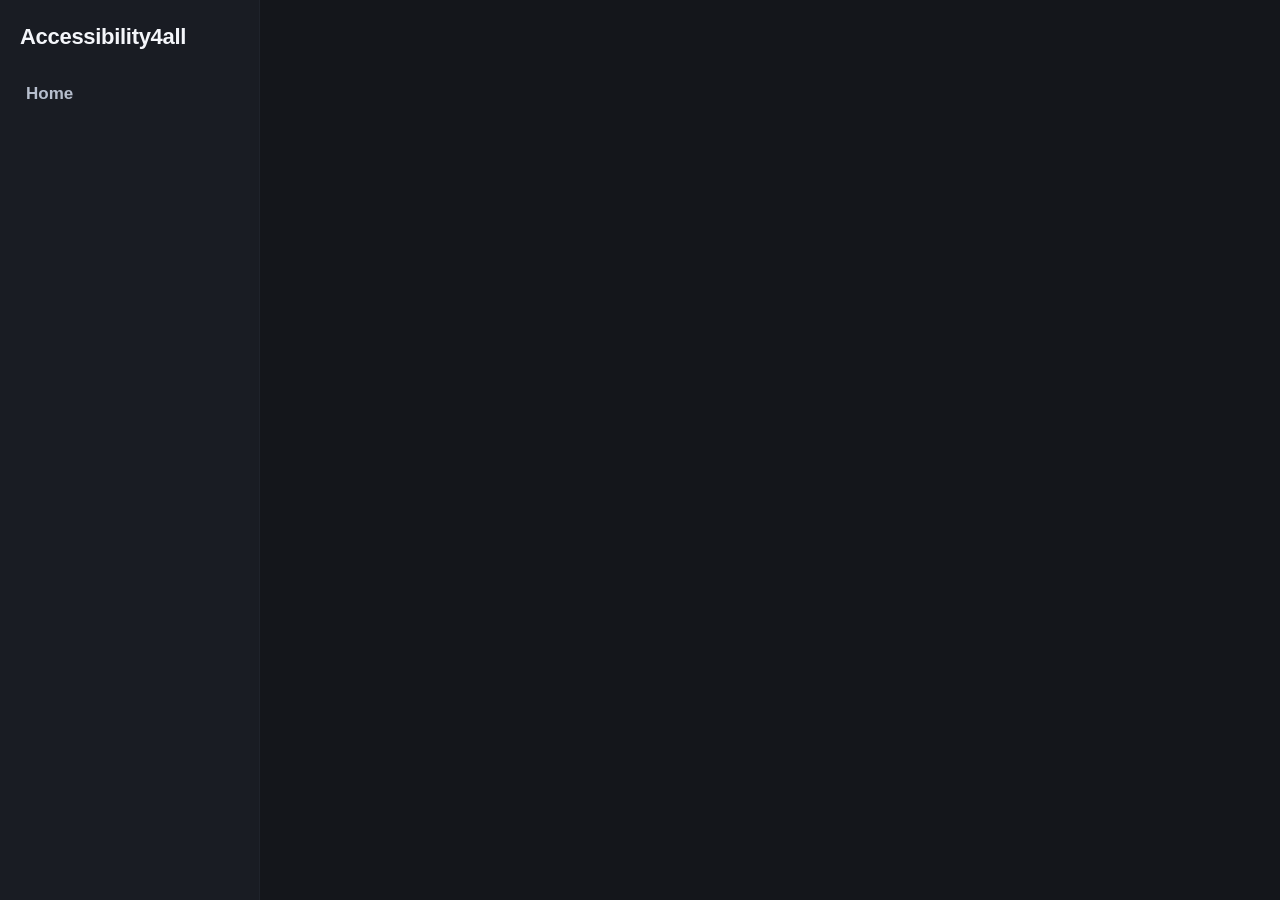
<file: hub_ui/index.html>
<!doctype html>
<html lang="en">
<head>
<meta charset="utf-8">
<title>Accessibility4all</title>
<link rel="stylesheet" href="style.css">
</head>
<body>
  <nav id="sidebar">
    <div class="brand">Accessibility4all</div>
    <div class="nav-home-row" id="nav-home" data-page="home">Home</div>
    <div id="nav-list"></div>
    <div class="footer">
      <span id="footer-hint"></span>
    </div>
  </nav>

  <main id="main"></main>

  <div class="modal-scrim hidden" id="modal">
    <div class="modal-card" id="modal-card"></div>
  </div>

  <script src="app.js"></script>
</body>
</html>
</file>
<file: hub_ui/style.css>
/* Tokens mirror shared/ui_kit.py's C dict 1:1, so the still-tkinter feature
   bubbles and this HTML hub read as one product. */
:root {
  --bg: #14161b;
  --card: #191c23;
  --card-hover: #1d212a;
  --inset: #1e222a;
  --chip: #21252e;

  --border: #262a33;
  --border-ctrl: #2e333e;
  --border-chip: #343a46;
  --divider: #1f232b;

  --fg: #f4f6fa;
  --fg-second: #b6becd;
  --fg-muted: #7d859a;
  --fg-caption: #6f7789;
  --fg-disabled: #565e6e;

  --accent: #6f9bff;
  --accent-fill: #2b3a63;
  --accent-on: #eaf0ff;

  --on: #4ad991;
  --off-track: #3a4051;
  --off-border: #4a5165;

  --stop-border: #ff8f8f;
  --stop-fill: #3a2226;
  --stop-text: #ffdede;

  --warm-bg: #3a2f1c;
  --warm-border: #7a6134;
  --warm-text: #ffd68a;

  --scrim: rgba(6, 7, 10, 0.72);

  --radius-sm: 10px;
  --radius: 14px;
  --radius-lg: 16px;
  --radius-xl: 20px;
  --radius-pill: 999px;
}

* { box-sizing: border-box; }

html, body {
  margin: 0;
  padding: 0;
  height: 100%;
  background: var(--bg);
  color: var(--fg);
  font-family: "Segoe UI", Helvetica, Arial, sans-serif;
  font-size: calc(17px * var(--text-scale, 1));
  overscroll-behavior: none;
}

body {
  display: flex;
  height: 100vh;
  overflow: hidden;
}

/* ── sidebar ─────────────────────────────────────────────────────────── */
#sidebar {
  width: 260px;
  flex: 0 0 260px;
  background: var(--card);
  border-right: 1px solid var(--divider);
  display: flex;
  flex-direction: column;
  padding: 24px 0 16px;
  overflow-y: auto;
}

#sidebar .brand {
  padding: 0 20px 20px;
  font-size: calc(22px * var(--text-scale, 1));
  font-weight: 600;
  letter-spacing: -0.3px;
}

.nav-row {
  display: flex;
  align-items: center;
  justify-content: space-between;
  gap: 10px;
  padding: 14px 16px;
  margin: 2px 10px;
  border-radius: var(--radius);
  cursor: pointer;
  border: 2px solid transparent;
}

.nav-row:hover { background: var(--card-hover); }
.nav-row.active { background: var(--inset); border-color: var(--border-ctrl); }
.nav-row.on { border-color: var(--on); }

.nav-row .nav-label {
  flex: 1;
  min-width: 0;
  font-size: calc(16px * var(--text-scale, 1));
  font-weight: 600;
  white-space: nowrap;
  overflow: hidden;
  text-overflow: ellipsis;
}

.nav-home-row {
  display: flex;
  align-items: center;
  gap: 10px;
  padding: 12px 16px;
  margin: 2px 10px 10px;
  border-radius: var(--radius);
  cursor: pointer;
  color: var(--fg-second);
  font-weight: 600;
}
.nav-home-row:hover, .nav-home-row.active { background: var(--card-hover); color: var(--fg); }

#sidebar .footer {
  margin-top: auto;
  padding: 10px 20px 0;
  display: flex;
  align-items: center;
  gap: 8px;
  color: var(--fg-muted);
  font-size: calc(14px * var(--text-scale, 1));
}

/* ── switch ──────────────────────────────────────────────────────────── */
.switch {
  --sw: 44px; --sh: 24px; --knob: 18px;
  width: var(--sw); height: var(--sh);
  border-radius: var(--radius-pill);
  background: var(--off-track);
  border: 2px solid var(--off-border);
  position: relative;
  flex: 0 0 auto;
  cursor: pointer;
  transition: background .12s, border-color .12s;
}
.switch.on { background: var(--on); border-color: var(--on); }
.switch .knob {
  position: absolute;
  top: 1px; left: 1px;
  width: var(--knob); height: var(--knob);
  border-radius: 50%;
  background: #fff;
  transition: transform .12s;
}
.switch.on .knob { transform: translateX(calc(var(--sw) - var(--knob) - 6px)); }

/* ── main content ────────────────────────────────────────────────────── */
#main {
  flex: 1;
  overflow-y: auto;
  padding: 40px 48px 60px;
}

.page-title {
  font-size: calc(30px * var(--text-scale, 1));
  font-weight: 600;
  letter-spacing: -0.4px;
  margin: 0 0 6px;
}
.page-sub {
  color: var(--fg-second);
  font-size: calc(18px * var(--text-scale, 1));
  margin: 0 0 28px;
}

/* home page */
.home-grid {
  display: grid;
  grid-template-columns: repeat(auto-fill, minmax(260px, 1fr));
  gap: 14px;
  margin-top: 20px;
}
.home-card {
  background: var(--card);
  border: 2px solid var(--border);
  border-radius: var(--radius-lg);
  padding: 20px;
  cursor: pointer;
}
.home-card:hover { border-color: var(--border-ctrl); background: var(--card-hover); }
.home-card.on { border-color: var(--on); }
.home-card h3 { margin: 0 0 6px; font-size: calc(19px * var(--text-scale, 1)); }
.home-card p { margin: 0; color: var(--fg-second); font-size: calc(15px * var(--text-scale, 1)); }
.home-card .state { margin-top: 12px; font-weight: 600; font-size: 14px; color: var(--fg-muted); }
.home-card.on .state { color: var(--on); }

.startup-row {
  display: flex;
  align-items: center;
  justify-content: space-between;
  gap: 16px;
  margin-top: 24px;
  padding: 18px 20px;
  background: var(--card);
  border: 2px solid var(--border);
  border-radius: var(--radius-lg);
}
.startup-row[hidden] { display: none; }
.startup-label {
  font-size: calc(17px * var(--text-scale, 1));
  font-weight: 600;
}
.startup-sub {
  margin-top: 4px;
  color: var(--fg-second);
  font-size: calc(15px * var(--text-scale, 1));
}

/* feature page title row */
.title-row {
  display: flex;
  align-items: flex-start;
  justify-content: space-between;
  flex-wrap: wrap;
  gap: 16px 24px;
  margin-bottom: 8px;
}
.title-row h1 { margin: 0; }

.controls-grid {
  display: grid;
  grid-template-columns: 1fr 1fr;
  gap: 10px;
  margin: 24px 0 8px;
}
@media (max-width: 560px) {
  .controls-grid { grid-template-columns: 1fr; }
}
.control-card {
  display: flex;
  align-items: center;
  justify-content: space-between;
  gap: 12px;
  background: var(--card);
  border: 1px solid var(--border);
  border-radius: var(--radius);
  padding: 14px 16px;
}
.control-card .control-name {
  display: flex;
  align-items: center;
  gap: 8px;
  font-size: 15px;
  font-weight: 600;
}

.chip-btn {
  display: inline-flex;
  align-items: center;
  gap: 8px;
  background: var(--chip);
  border: 1px solid var(--border-chip);
  border-radius: var(--radius-sm);
  padding: 8px 14px;
  font-size: 14px;
  font-weight: 600;
  cursor: pointer;
  color: var(--fg);
}
.chip-btn:hover { border-color: var(--accent); }
.chip-btn.static { cursor: default; opacity: .8; }
.chip-btn .chip-label { color: var(--fg-muted); font-weight: 400; }


.info-btn {
  width: 18px; height: 18px;
  border-radius: 50%;
  border: 1px solid var(--fg-muted);
  color: var(--fg-muted);
  background: transparent;
  font-size: 12px;
  line-height: 16px;
  text-align: center;
  cursor: pointer;
  flex: 0 0 auto;
  padding: 0;
}
.info-btn:hover { border-color: var(--accent); color: var(--accent); }

/* settings panel (bespoke per feature) */
.settings-panel {
  background: var(--card);
  border: 1px solid var(--border);
  border-radius: var(--radius-lg);
  padding: 20px 22px;
  margin: 20px 0 8px;
}
.settings-panel h4 {
  margin: 0 0 12px;
  font-size: 15px;
  color: var(--fg-second);
  font-weight: 600;
}

.stepper-row {
  display: flex;
  align-items: center;
  justify-content: space-between;
  background: var(--inset);
  border: 1px solid var(--border);
  border-radius: var(--radius);
  padding: 12px 14px;
  margin-bottom: 10px;
}
.stepper-row .label { font-size: 15px; font-weight: 600; }
.stepper-row .value { font-size: 13px; color: var(--fg-second); margin-top: 2px; }
.stepper-btns { display: flex; gap: 8px; }
.stepper-btn {
  width: 36px; height: 36px;
  border-radius: var(--radius-sm);
  border: 1px solid var(--border-ctrl);
  background: var(--card);
  color: var(--fg);
  font-size: 18px;
  cursor: pointer;
}
.stepper-btn:hover { border-color: var(--accent); }

.filter-grid {
  display: grid;
  grid-template-columns: repeat(3, 1fr);
  gap: 8px;
}
.filter-btn {
  padding: 12px 10px;
  border-radius: var(--radius-sm);
  border: 2px solid var(--border-ctrl);
  background: var(--inset);
  color: var(--fg);
  font-size: 14px;
  font-weight: 600;
  cursor: pointer;
  text-align: center;
}
.filter-btn.selected { background: var(--accent-fill); border-color: var(--accent); color: var(--accent-on); }

.blocklist-box {
  width: 100%;
  min-height: 110px;
  background: var(--inset);
  color: var(--fg);
  border: 1px solid var(--border);
  border-radius: var(--radius);
  padding: 12px 14px;
  font-family: inherit;
  font-size: 15px;
  resize: vertical;
  margin-bottom: 14px;
}

.small-note {
  font-size: 13px;
  color: var(--warm-text);
  margin-top: 6px;
}

.win-buttons { display: flex; gap: 10px; margin-top: 14px; flex-wrap: wrap; }
.text-btn {
  padding: 10px 16px;
  border-radius: var(--radius-sm);
  border: 1px solid var(--border-ctrl);
  background: var(--card);
  color: var(--fg);
  font-size: 14px;
  font-weight: 600;
  cursor: pointer;
}
.text-btn:hover { border-color: var(--accent); }
.text-btn.primary { background: var(--accent-fill); border-color: var(--accent); color: var(--accent-on); }
.text-btn:disabled { opacity: .5; cursor: default; }

/* body: instructions (left) + placeholder (right) */
.body-split {
  display: grid;
  grid-template-columns: 1fr 1fr;
  gap: 32px;
  margin-top: 24px;
  align-items: start;
}
/* Threshold accounts for the 260px sidebar + 96px of page padding eating
   into the window width before .body-split ever sees it — the old 900px
   value compared against the whole window, so it collapsed to one column
   even at the app's default/minimum size. */
@media (max-width: 760px) {
  .body-split { grid-template-columns: 1fr; }
}

.steps { display: flex; flex-direction: column; gap: 10px; }
.step {
  display: flex;
  gap: 14px;
  padding: 16px 18px;
  background: var(--card);
  border: 1px solid var(--border);
  border-radius: var(--radius);
  cursor: pointer;
}
.step:hover, .step.highlight { border-color: var(--accent); background: var(--card-hover); }
.step .num {
  flex: 0 0 auto;
  width: 26px; height: 26px;
  border-radius: 50%;
  background: var(--inset);
  color: var(--fg-second);
  display: flex; align-items: center; justify-content: center;
  font-size: 13px; font-weight: 600;
}
.step .step-title { font-weight: 600; font-size: 16px; margin-bottom: 4px; }
.step .step-body { color: var(--fg-second); font-size: 14px; line-height: 1.4; }

.preview-panel {
  position: relative;
  border: 1px solid var(--border);
  border-radius: var(--radius-lg);
  min-height: 260px;
  display: flex;
  align-items: center;
  justify-content: center;
  overflow: hidden;
  background: var(--inset);
}
/* Nothing to show yet: the old dashed placeholder, kept for a feature with
   no media in preview_images/. */
.preview-empty {
  border: 2px dashed var(--border-ctrl);
  border-radius: var(--radius-lg);
  width: 100%; min-height: 260px;
  display: flex; align-items: center; justify-content: center;
  color: var(--fg-caption); font-size: 14px;
}
.preview-media {
  display: block;
  width: 100%; height: 100%;
  max-height: 340px;
  object-fit: contain;
  border-radius: var(--radius-lg);
}
/* The cycler stacks both frames and cross-fades between them, so the panel
   never blinks empty as the source swaps. */
.preview-slide {
  position: absolute; inset: 0;
  margin: auto;
  opacity: 0;
  transition: opacity .35s var(--ease, ease);
}
.preview-slide.is-on { opacity: 1; }
.preview-caption {
  position: absolute; left: 0; right: 0; bottom: 0;
  padding: 6px 10px;
  font-size: 12px; font-weight: 600;
  color: var(--fg-second);
  background: linear-gradient(to top, rgba(0,0,0,.55), rgba(0,0,0,0));
  text-align: center;
}

/* ── modal (info popups, hotkey capture) ────────────────────────────── */
.modal-scrim {
  position: fixed; inset: 0;
  background: var(--scrim);
  display: flex; align-items: center; justify-content: center;
  z-index: 50;
}
.modal-scrim.hidden { display: none; }
.modal-card {
  background: var(--card);
  border: 1px solid var(--border-ctrl);
  border-radius: var(--radius-xl);
  padding: 28px;
  width: 420px;
  max-width: calc(100vw - 48px);
  max-height: calc(100vh - 48px);
  overflow-y: auto;
  position: relative;
}
.modal-close {
  position: absolute; top: 16px; right: 16px;
  background: none; border: none; color: var(--fg-muted);
  font-size: 18px; cursor: pointer;
}
.modal-close:hover { color: var(--fg); }
.modal-card h3 { margin: 0 0 10px; font-size: 19px; }
.modal-card p { margin: 0; color: var(--fg-second); line-height: 1.5; font-size: 15px; }
.modal-hint { text-align: center; padding: 20px 0; color: var(--fg-second); }
.modal-actions { display: flex; justify-content: flex-end; gap: 10px; margin-top: 18px; }

::-webkit-scrollbar { width: 10px; }
::-webkit-scrollbar-thumb { background: var(--border-ctrl); border-radius: 6px; }
::-webkit-scrollbar-track { background: transparent; }
</file>
